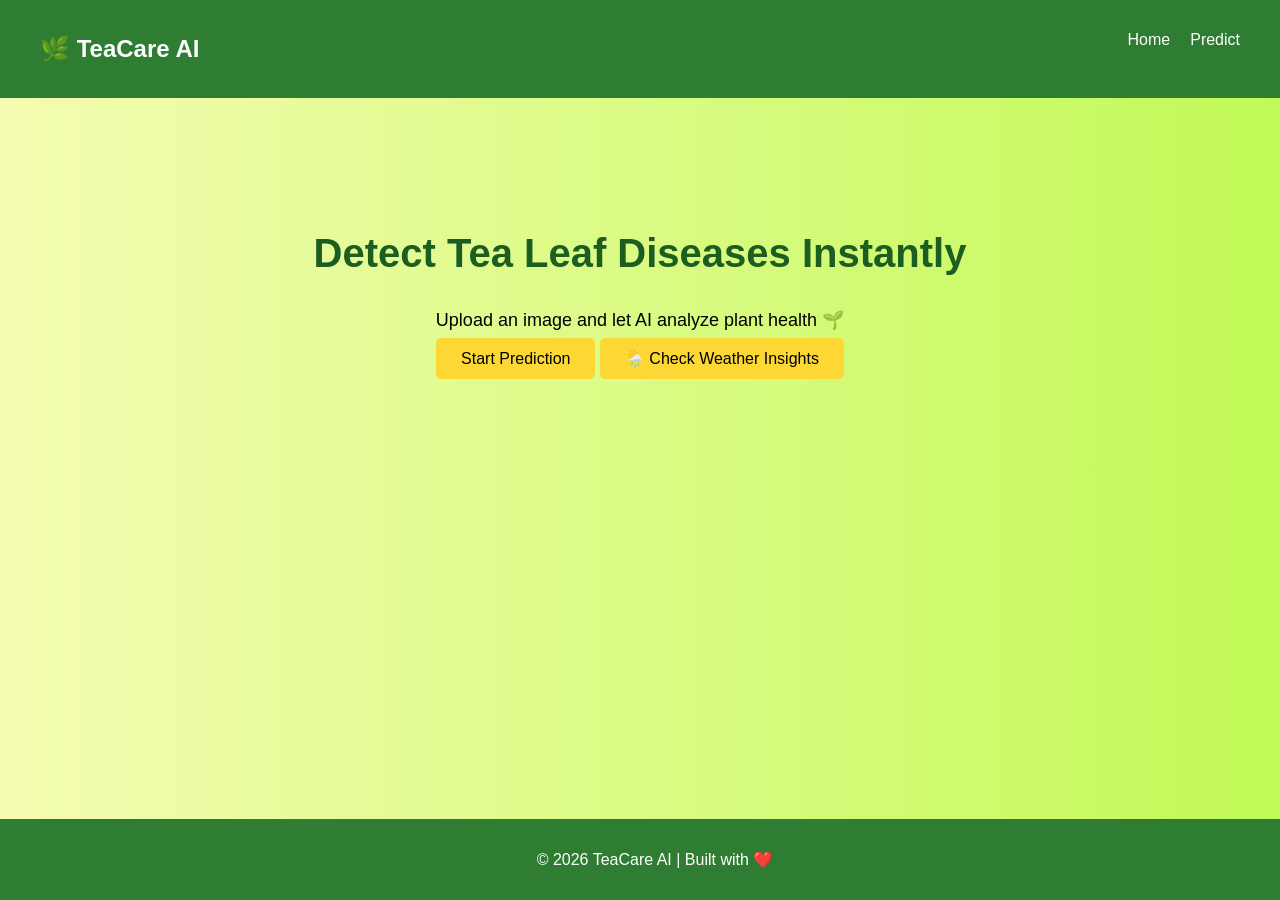
<file: templates/index.html>
<!DOCTYPE html>
<html>
<head>
    <title>Tea Leaf Disease Detector</title>
    <link rel="stylesheet" href="/static/style.css">
</head>
<body>

<nav class="navbar">
    <h2>🌿 TeaCare AI</h2>
    <ul>
        <li><a href="/">Home</a></li>
        <li><a href="/predict">Predict</a></li>
    </ul>
</nav>

<section class="hero">
    <h1>Detect Tea Leaf Diseases Instantly</h1>
    <p>Upload an image and let AI analyze plant health 🌱</p>
    <a href="/predict" class="btn">Start Prediction</a>
    <a href="/weather-page" class="btn">🌦️ Check Weather Insights</a>
</section>


<footer>
    <p>© 2026 TeaCare AI | Built with ❤️</p>
</footer>

</body>
</html>
</file>
<file: static/style.css>
body {
    margin: 0;
    font-family: Arial;
    background: linear-gradient(to right, #f4fcb1, #c1fa57);
}

.navbar {
    display: flex;
    justify-content: space-between;
    padding: 15px 40px;
    background: #2e7d32;
    color: white;
}

.navbar ul {
    list-style: none;
    display: flex;
}

.navbar ul li {
    margin-left: 20px;
}

.navbar a {
    color: white;
    text-decoration: none;
}

.hero {
    text-align: center;
    padding: 100px 20px;
}

.hero h1 {
    font-size: 40px;
    color: #1b5e20;
}

.hero p {
    font-size: 18px;
}

.btn {
    padding: 12px 25px;
    background: #fdd835;
    color: black;
    text-decoration: none;
    border-radius: 5px;
}
.container {
    text-align: center;
    padding: 50px;
}

button {
    padding: 10px 20px;
    background: #66bb6a;
    border: none;
    color: white;
    cursor: pointer;
}

.result {
    margin-top: 20px;
    padding: 20px;
    background: #c8e6c9;
    border-radius: 10px;
}
footer {
    text-align: center;
    padding: 15px;
    background: #2e7d32;
    color: white;
    position: fixed;
    bottom: 0;
    width: 100%;
}

.progress-bar {
    width: 80%;
    height: 20px;
    background: #eee;
    border-radius: 10px;
    margin: 10px auto;
}

.progress {
    height: 100%;
    background: linear-gradient(to right, green, yellow);
    border-radius: 10px;
}




.card {
    background: white;
    padding: 30px;
    margin: 20px auto;
    width: 60%;
    border-radius: 15px;
    box-shadow: 0 8px 20px rgba(0,0,0,0.1);
}

/* UPLOAD */
.upload-card input {
    margin: 15px 0;
}
button {
    padding: 12px 25px;
    background: linear-gradient(to right, #66bb6a, #cddc39);
    border: none;
    border-radius: 8px;
    color: white;
    font-size: 16px;
    cursor: pointer;
}

/* RESULT */
.result-title {
    color: #2e7d32;
}
.severity {
    color: #f57f17;
}

/* IMAGE */
.result-img {
    width: 250px;
    margin: 20px 0;
    border-radius: 10px;
    border: 3px solid #c8e6c9;
}

/* CONFIDENCE */
.confidence-section {
    margin: 20px 0;
}
.progress-bar {
    width: 80%;
    height: 20px;
    background: #eee;
    border-radius: 10px;
    margin: 10px auto;
}

.progress {
    height: 100%;
    background: linear-gradient(to right, #2e7d32, #fdd835);
    border-radius: 10px;
}
/* REMEDY GRID */
.remedy-grid {
    display: grid;
    grid-template-columns: repeat(2, 1fr);
    gap: 15px;
    margin-top: 20px;
}

.remedy-box {
    background: #f1f8e9;
    padding: 15px;
    border-radius: 10px;
    text-align: left;
}
.page-title {
    text-align: center;
    margin-bottom: 30px;
    color: #1b5e20;
}

.weather-grid {
    display: grid;
    grid-template-columns: repeat(auto-fit, minmax(250px, 1fr));
    gap: 20px;
}

.card {
    background: #ffffff;
    padding: 20px;
    border-radius: 15px;
    box-shadow: 0 4px 10px rgba(0,0,0,0.1);
    text-align: center;
    transition: 0.3s;
}

.card:hover {
    transform: translateY(-5px);
}

.card h3 {
    margin-bottom: 10px;
    color: #2e7d32;
}

/* MAIN SPLIT LAYOUT */
.main-layout {
    display: flex;
    height: 90vh;
}

/* LEFT PANEL */
.left-panel {
    width: 35%;
    padding: 40px;
}

/* RIGHT PANEL */
.right-panel {
    width: 65%;
    display: flex;
    align-items: center;
    justify-content: center;
    background: linear-gradient(to right, #e8f5e9, #c8e6c9);
}

/* IMAGE */
.tea-image {
    width: 90%;
    height: 85%;
    object-fit: cover;
    border-radius: 20px;
    box-shadow: 0 8px 25px rgba(0,0,0,0.2);
}

/* GRID 2x2 PERFECT SQUARE */
.grid-2x2 {
    display: grid;
    grid-template-columns: 1fr 1fr;
    grid-template-rows: 1fr 1fr;
    border-radius: 20px;
    overflow: hidden; /* makes it look like one block */
}

/* CARD STYLING (MERGED LOOK) */
.grid-2x2 .card {
    background: white;
    padding: 20px;
    text-align: center;
    border-radius: 0; /* remove individual rounding */
    box-shadow: none;
    border: 1px solid #e0e0e0; /* thin divider lines */
}

/* OPTIONAL: nicer hover */
.grid-2x2 .card:hover {
    background: #f1f8e9;
    transform: scale(1.02);
}

/* CARD STYLING */
.card {
    background: white;
    padding: 20px;
    border-radius: 15px;
    box-shadow: 0 6px 15px rgba(0,0,0,0.1);
    text-align: center;
    transition: 0.3s;
}

.card:hover {
    transform: translateY(-5px);
}

/* TITLE */
.page-title {
    margin-bottom: 25px;
    color: #1b5e20;
}

/* ===== MODAL BACKGROUND OVERLAY ===== */
.modal {
    display: none;
    position: fixed;
    z-index: 9999;
    left: 0;
    top: 0;
    width: 100%;
    height: 100%;
    background-color: rgba(0, 0, 0, 0.7); /* dark background */
    justify-content: center;
    align-items: center;
}

/* ===== MODAL BOX ===== */
.modal-content {
    background: #fff;
    padding: 25px;
    border-radius: 12px;
    width: 400px;
    max-width: 90%;
    text-align: center;
    position: relative;
    animation: popup 0.3s ease-in-out;
}

/* IMAGE INSIDE MODAL */
.modal-content img {
    width: 100%;
    margin-top: 10px;
    border-radius: 10px;
}

/* CLOSE BUTTON */
.close {
    position: absolute;
    top: 10px;
    right: 15px;
    font-size: 25px;
    cursor: pointer;
}

/* ANIMATION */
@keyframes popup {
    from {
        transform: scale(0.7);
        opacity: 0;
    }
    to {
        transform: scale(1);
        opacity: 1;
    }
}
</file>
